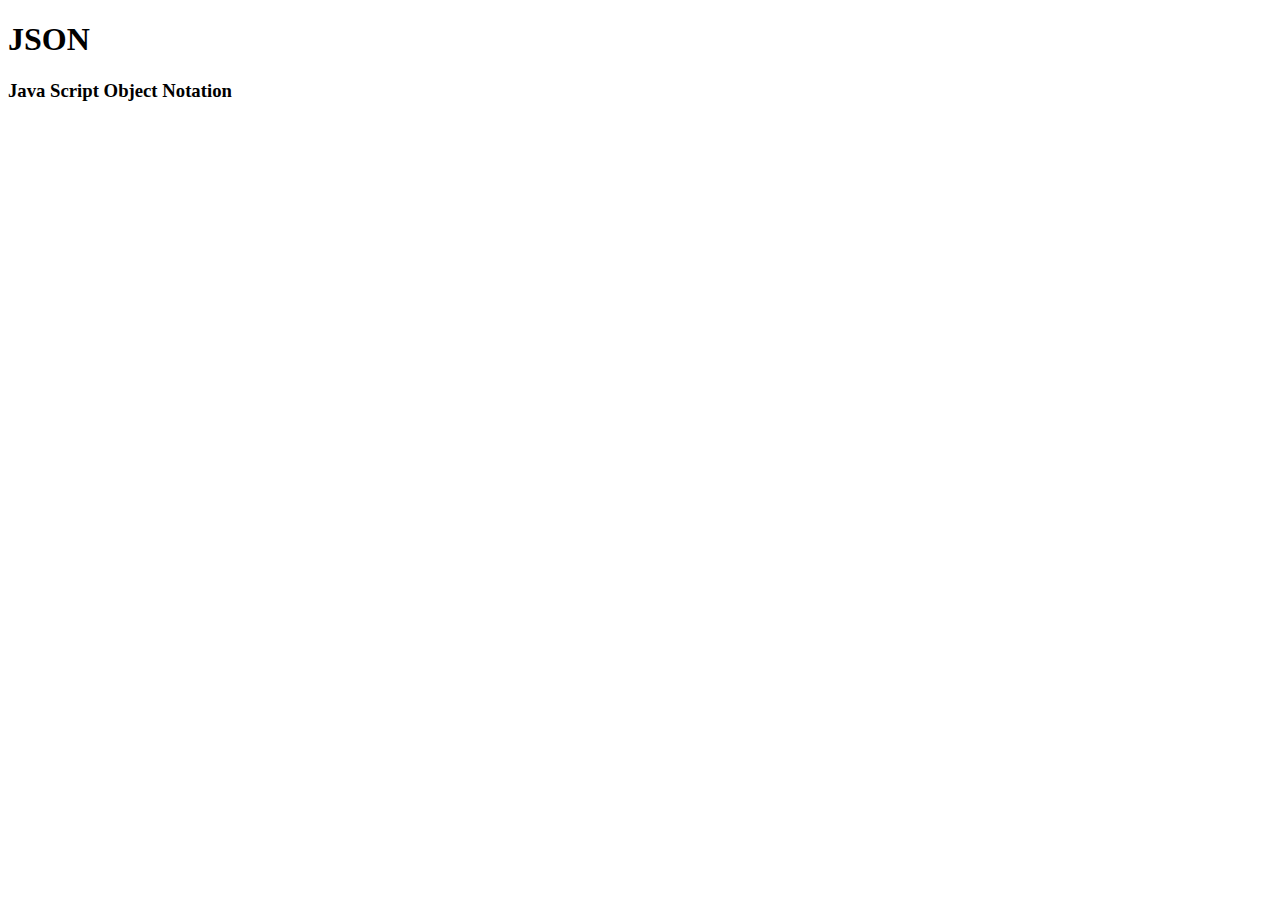
<file: API/index.html>
<!DOCTYPE html>
<html lang="en">
<head>
    <meta charset="UTF-8">
    <meta name="viewport" content="width=device-width, initial-scale=1.0">
    <title>Document</title>
</head>
<body>
    <h1>JSON</h1>
    <h3>Java Script Object Notation</h3>


    <script>
        const user = {
            id:234,
            name:"Tanvir",
            lover:{
                name:"Emma Watson",
                favFood:"potato"
            },
            friendsAge:[20,22,23], 
            friendsName:["Habib","Mamun","Rayhan"]};
        const userJson = JSON.stringify(user);
        console.log(userJson);
        const userFromJason = JSON.parse(userJson);
        console.log(userFromJason);
    </script>
</body>
</html>
</file>
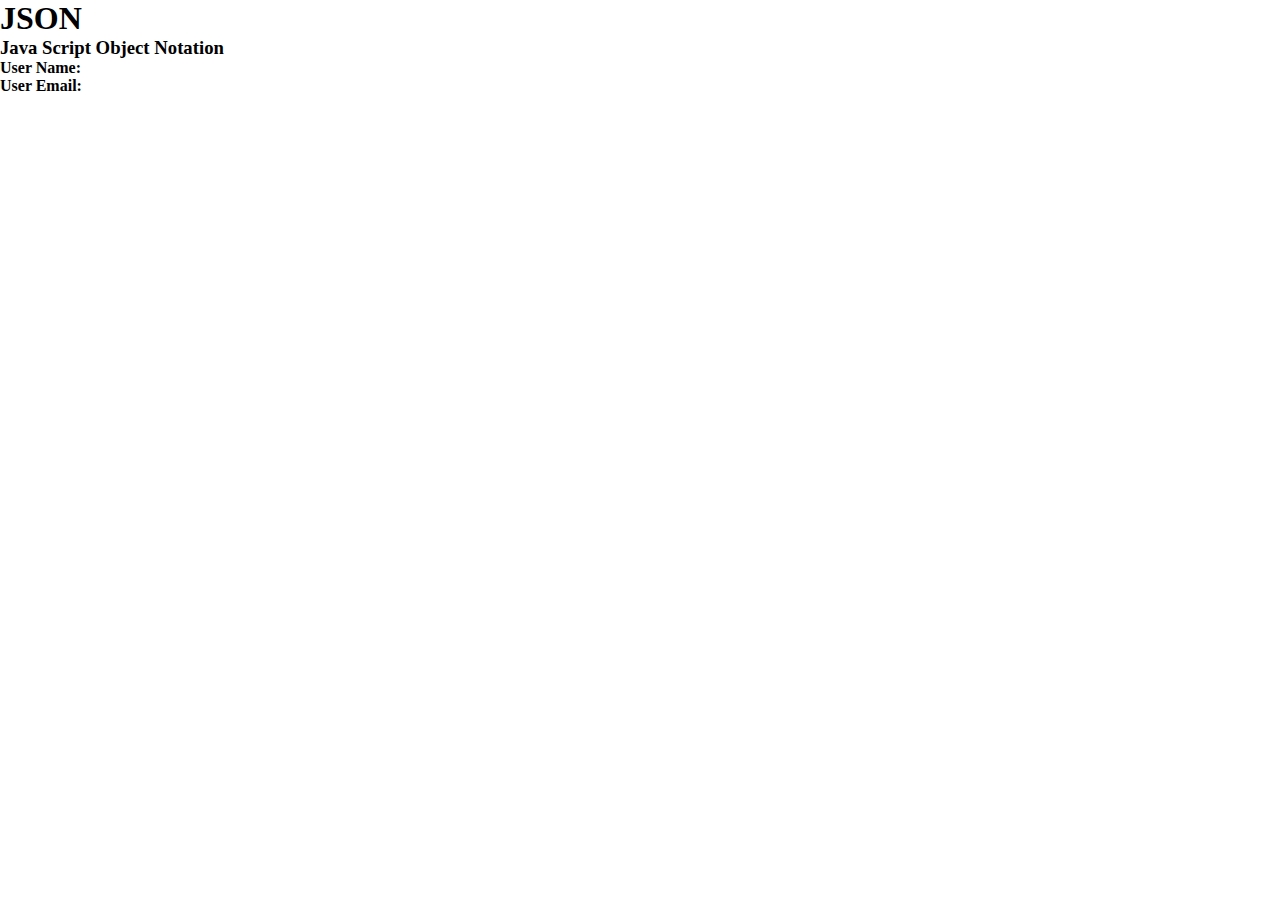
<file: jsonshow.html>
<!DOCTYPE html>
<html lang="en">
<head>
    <meta charset="UTF-8">
    <meta name="viewport" content="width=device-width, initial-scale=1.0">
    <title>JSON</title>
    <link rel="stylesheet" href="style.css">
</head>
<body>
    <h1>JSON</h1>
    <h3>Java Script Object Notation</h3>
    <h4>User Name:</h4>
    <ul id="user-list">

    </ul>
    <h4>User Email: </h4>
    <ul id="user-email">

    </ul>


    <script>
        fetch('https://jsonplaceholder.typicode.com/users')
        .then(response => response.json())
        .then(json => displayUser(json))
        <!-- .catch(error => console.log(error)) -->

        function displayUser(users){
            const userName = users.map(user => user.name);
            const emails = users.map(user => user.email);
            for(let i = 0; i < userName.length; i++){
                const userNames = userName[i];
                const ul = document.getElementById("user-list");
                const li = document.createElement('li');
                li.innerText = userNames;
                ul.appendChild(li);
                li.classList.add('li-list');

            }
            for(let i = 0; i < emails.length; i++){
                const email = emails[i];
                const ul = document.getElementById("user-email");
                const li = document.createElement('li');
                li.innerText = email;
                ul.appendChild(li);
                li.classList.add('li-list');

            }
            console.log(users);
        }
    </script>
</body>
</html>
</file>
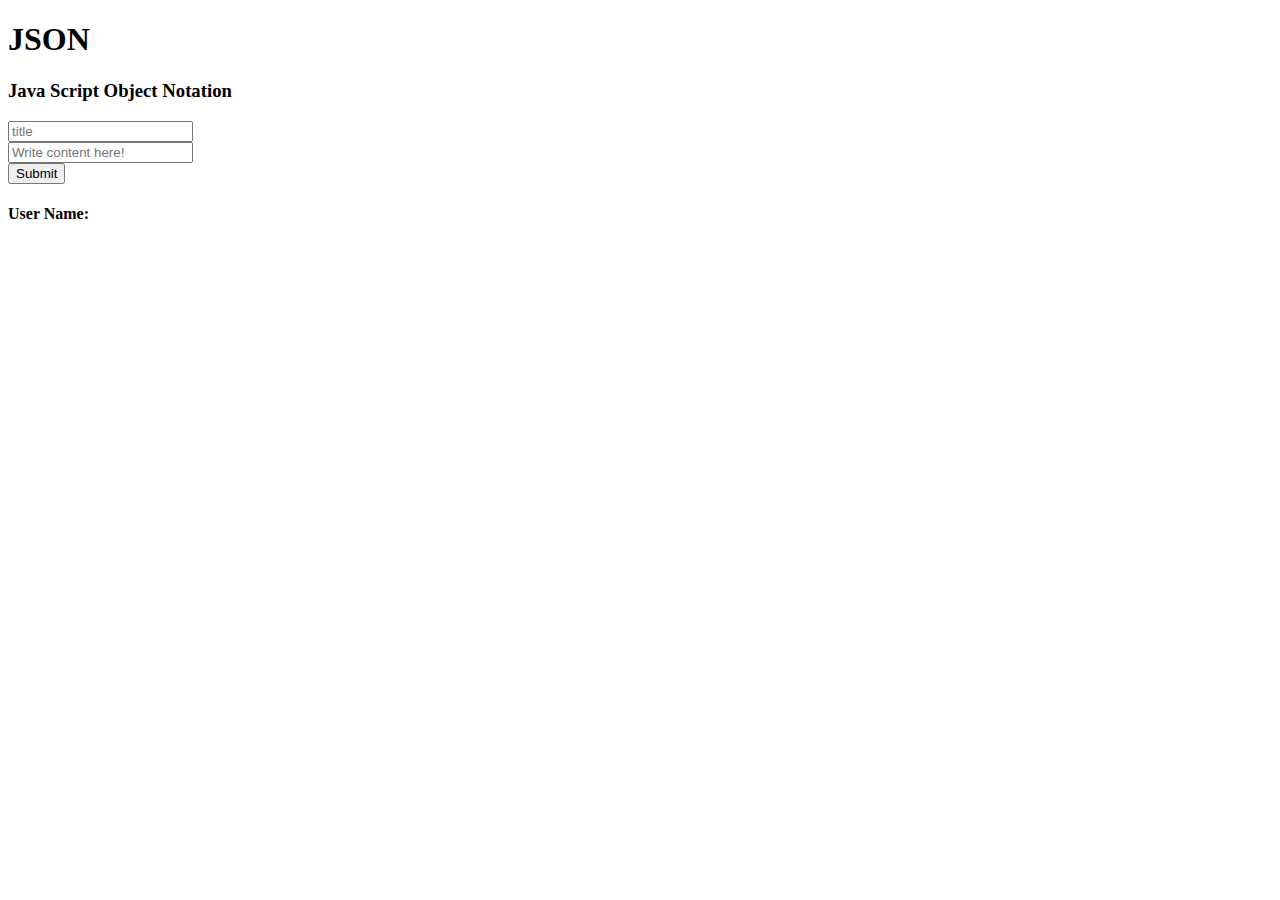
<file: post.html>
<!DOCTYPE html>
<html lang="en">
<head>
    <meta charset="UTF-8">
    <meta name="viewport" content="width=device-width, initial-scale=1.0">
    <title>POST/JSON</title>
</head>
<body>
    <h1>JSON</h1>
    <h3>Java Script Object Notation</h3>

    <input type="text" id="title" placeholder="title"><br>
    <input type="text" id="bodyContent" placeholder="Write content here!"> <br>
    <button id="submit">Submit</button>


    <h4>User Name:</h4>
    <ul id="user-list">

    </ul>


    <script>

        const submit = document.getElementById('submit').addEventListener('click', function(){
            const title = document.getElementById('title').value;
            const body = document.getElementById('bodyContent').value;
            const post = {title:title, body:body};
            postToServer(post);
        })

        function postToServer(postInfo){
            fetch('https://jsonplaceholder.typicode.com/posts', {
            method: 'POST',
            body: JSON.stringify(postInfo),
            headers: {
                'Content-type': 'application/json; charset=UTF-8',
            },
            })
            .then((response) => response.json())
            .then((data) => console.log(data));
        }

        function displayUser(users){
            const userName = users.map(user => user.name);
            const emails = users.map(user => user.email);
            for(let i = 0; i < userName.length; i++){
                const userNames = userName[i];
                const ul = document.getElementById("user-list");
                const li = document.createElement('li');
                li.innerText = userNames;
                ul.appendChild(li);
                li.classList.add('li-list');

            }
            
            console.log(users);
        }
    </script>
</body>
</html>
</file>
<file: style.css>
*{
    margin: 0px;
    padding: 0px;
}

.li-list{
    color: whitesmoke;
    background-color : rgb(28, 28, 85);
    height : 40px;
    width : 200px;
    margin : 10px;
    border-radius: 10px;
    cursor: pointer;
    display: flex;
    justify-content: center;
    align-items: center;
}
</file>
